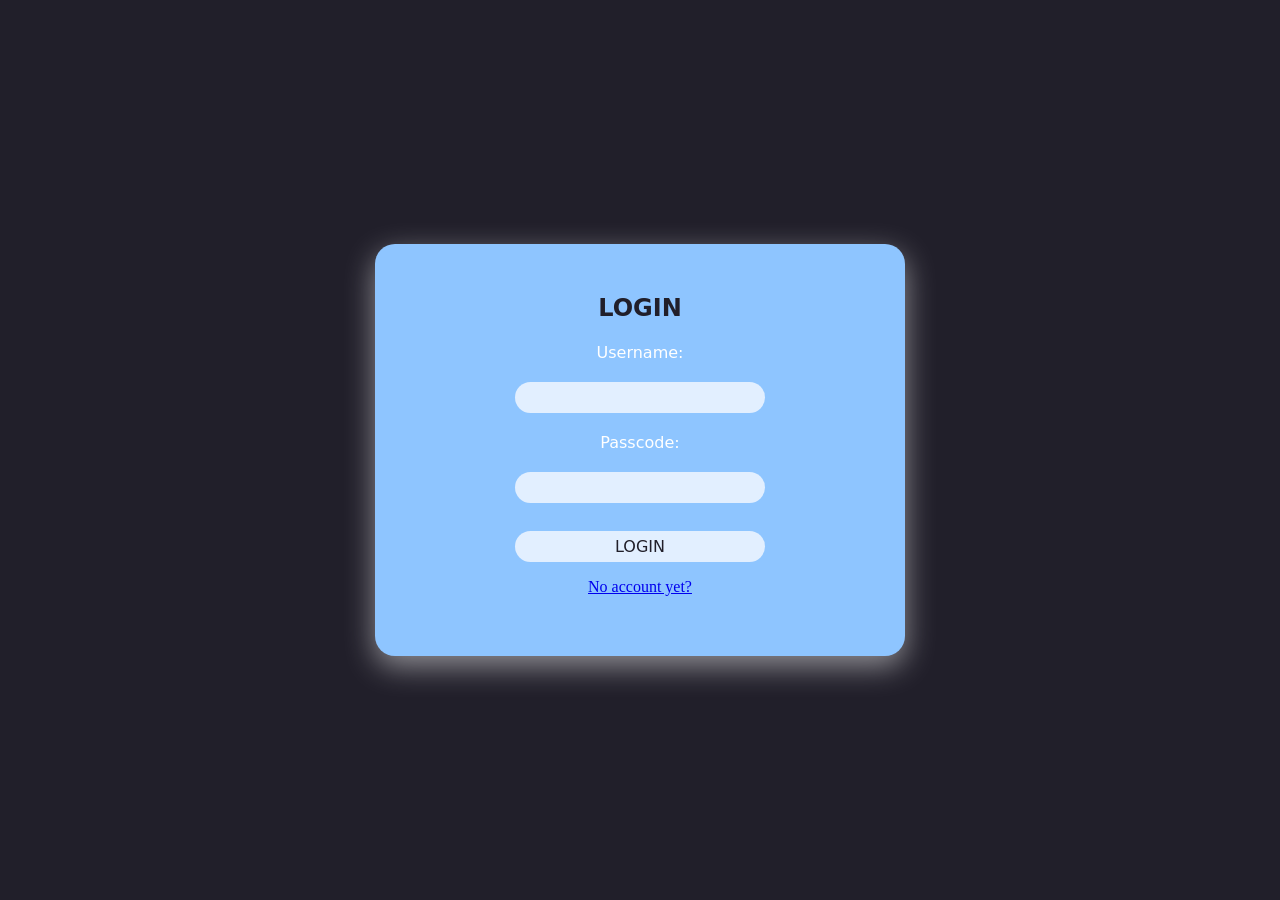
<file: templates/login.html>
<!DOCTYPE html>
<html lang="en">

<head>
    <meta charset="UTF-8">
    <meta name="viewport" content="width=device-width, initial-scale=1.0">
    <title>Login</title>
    <link rel="stylesheet" href="/static/style.css">
    <link href="https://fonts.googleapis.com/css2?family=Anton&display=swap" rel="stylesheet">
</head>

<body>
    <div class="card">
        <h1 class="titles"> Login </h1>
        <hr>
        <div class="form-container">
            <form action="/login" method="POST">

                <div>
                    <span class="field-label">Username:</span>
                    <input class="input-field" type="text" name="username" required autocomplete="off">
                </div>

                <div>
                    <span class="field-label">Passcode:</span>
                    <input class="input-field" type="password" name="password" required>
                </div>
                <hr>
                <button class="submit" type="submit">LOGIN</button>
            </form>
            <a href="/register">No account yet?</a>
        </div>
    </div>
</body>

</html>
</file>
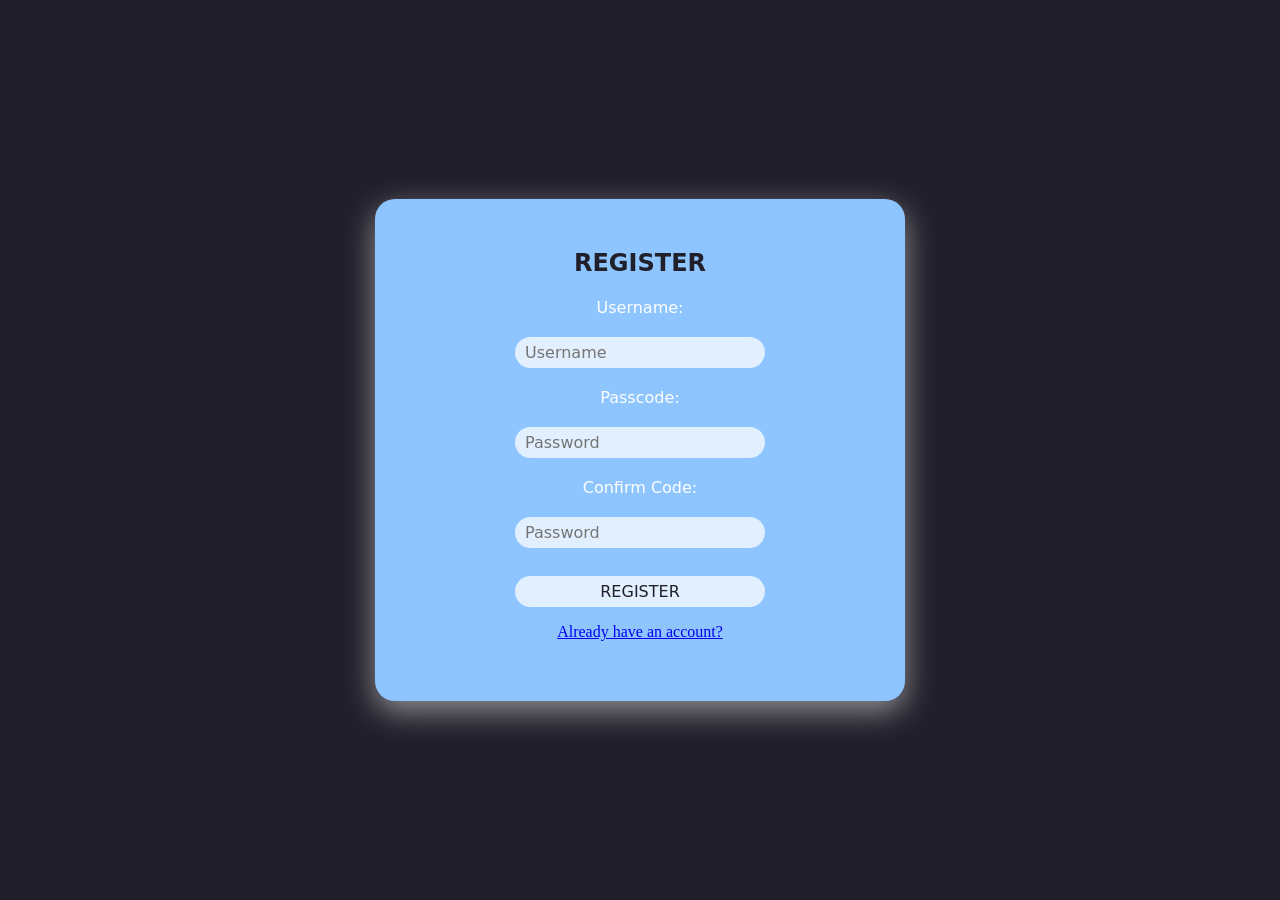
<file: templates/register.html>
<!DOCTYPE html>
<html lang="en">

<head>
    <meta charset="UTF-8">
    <meta name="viewport" content="width=device-width, initial-scale=1.0">
    <title>Login</title>
    <link rel="stylesheet" href="/static/style.css">
    <link href="https://fonts.googleapis.com/css2?family=Anton&display=swap" rel="stylesheet">
</head>

<body>
    <div class="card">
        <h1 class="titles"> Register </h1>
        <hr>
        <div class="form-container">
            <form action="/register" method="POST">

                <div>
                    <span class="field-label">Username:</span>
                    <input class="input-field" id="username" name="new_username" type="text" autocomplete="off" autofocus
                        placeholder="Username" required>
                </div>

                <div>
                    <span class="field-label">Passcode:</span>
                    <input class="input-field" id="password" name="new_password" type="password" autocomplete="off"
                        placeholder="Password" oninput="validatePassword()" required>
                </div>

                <div>
                    <span class="field-label">Confirm Code:</span>
                    <input class="input-field" id="confirmation" name="confirmation" type="password" autocomplete="off"
                        placeholder="Password" oninput="validatePassword()" required>
                    <span id="message"></span>
                </div>
                <hr>
                <button class="submit" type="submit">REGISTER</button>
            </form>
            <a href="/login">Already have an account?</a>
        </div>
    </div>

    <script>
        function validatePassword() {
            var pass = document.getElementById('password').value;
            var confirmPass = document.getElementById('confirmation').value;
            var message = document.getElementById('message');

            if (pass === "" && confirmPass === "") {
                message.innerHTML = "";
            }
            if (pass === confirmPass) {
                message.style.color = '#2ecc71'; // Designer green
                message.innerHTML = '✓ Passwords match';
            }
            else {
                message.style.color = '#ff7675'; // Your theme red
                message.innerHTML = '✗ Passwords do not match';
            }
        }
    </script>
</body>
</html>
</file>
<file: static/style.css>
:root {
    --blue : #8ec5ff;
    --orange : #ffa852;
    --desatblue : #211f2a;
    --bluewhite : #e2efff;
    --font : system-ui,
        -apple-system,
        BlinkMacSystemFont,
        'Segoe UI',
        Roboto,
        Oxygen,
        Ubuntu,
        Cantarell,
        'Open Sans',
        'Helvetica Neue',
        sans-serif;
}

body {
    margin: 0;
    display: flex;
    justify-content: center;
    align-items: center;
    min-height: 100vh;
    background-color: var(--desatblue);
}

.card {
    display: flex;
    width: 50vh;
    height: auto;
    flex-direction: column;
    justify-content: center;
    padding: 40px;
    border-color: var(--blue);
    border-width: 5px;
    background: var(--blue);
    border-radius: 20px;
    box-shadow: 0 10px 30px #ffffff80;
}

ul {
    list-style: none;
}

.button-container {
    display: inline-block;
    vertical-align: middle;
}

.circle-button {
    width: 10px;
    height: 10px;
    border-radius: 50%;
    border-color: var(--desatblue);
    border-width: 3px;
    background-color: var(--blue);
    cursor: pointer;
    display: inline-block;
    vertical-align: middle;
    padding: 7.5px;
    margin-right: 10px
}

.list {
    display: flex;
    justify-content: left !important;
    align-items: center;
    text-align: left !important;
    font-size: medium;
    font-weight: 400;
    text-transform: capitalize;
    font-family: var(--font);
}

.titles {
    display: flex;
    justify-content: center !important;
    align-items: center;
    text-align: center !important;
    margin-top: 10px;
    margin-bottom: 5px;
    margin-left: auto;
    margin-right: auto;
    text-transform: uppercase;
    font-size: x-large;
    font-weight: bold;
    font-family: var(--font);
    color: var(--desatblue);
}

/* --- Core Container --- */
.chat-stream-container {
    display: flex;
    flex-direction: column;
    gap: 16px;
    margin-bottom: 20px;
    width: 100%;
}

/* --- Row Alignments --- */
.chat-row {
    display: flex;
    width: 100%;
}

.user-alignment {
    justify-content: flex-end;
}

.system-alignment {
    justify-content: flex-start;
}

/* --- Base Bubble Styles --- */
.chat-bubble {
    position: relative;
    padding: 12px 18px;
    border-radius: 14px;
    font-size: 1rem;
    max-width: 85%;
    display: flex;
    align-items: center;
    gap: 10px;
    box-shadow: 0 4px 15px rgba(0, 0, 0, 0.05);
}

.chat-sender {
    font-weight: bold;
}

/* --- User Bubble & Arrow (Right) --- */
.msg-user {
    background-color: var(--bluewhite);
    /* Matching your blue panel tint */
    color: var(--desatblue);
    border-top-right-radius: 2px;
}

.msg-user::after {
    content: "";
    position: absolute;
    right: -8px;
    top: 0;
    width: 0;
    height: 0;
    border-top: 12px solid ;
    border-right: 8px solid transparent;
}

/* --- System Bubble & Arrow (Left) --- */
.msg-system {
    background-color: #2b5c8f;
    /* Contrasting background shade */
    color: white;
    border-top-left-radius: 2px;
    box-shadow: 0 4px 15px rgba(0, 0, 0, 0.05);
}

.msg-system::after {
    content: "";
    position: absolute;
    left: -8px;
    top: 0;
    width: 0;
    height: 0;
    border-top: 12px solid #cfdfff;
    border-left: 8px solid transparent;
}

/* --- Interactive Elements --- */
.button-container {
    display: flex;
    align-items: center;
}

/* Custom Protocol Check Circle */
.circle-button {
    width: 18px;
    height: 18px;
    border: 2px solid #2b5c8f;
    border-radius: 50%;
    background: transparent;
    cursor: pointer;
    transition: background-color 0.2s ease, transform 0.1s ease;
    padding: 0;
}

.circle-button:hover {
    background-color: #2b5c8f;
    transform: scale(1.1);
}

/* Pulsing Status Orb indicator */
.status-icon {
    display: inline-block;
    font-weight: bold;
    animation: pulse-gear 2s infinite ease-in-out;
}

@keyframes pulse-gear {
    0% {
        transform: scale(1);
        opacity: 0.7;
    }

    50% {
        transform: scale(1.15);
        opacity: 1;
    }

    100% {
        transform: scale(1);
        opacity: 0.7;
    }
}

.message-container form {
    display: flex;
    flex-direction: row !important;
    /* Forces layout to read left-to-right */
    align-items: center;
    /* Vertical alignment sweet spot */
    justify-content: space-between;
    /* Pushes child content apart neatly */
    gap: 8px;
    /* Clean spacing gap between text and button */
    width: 100%;
    /* Spans the entire width of your UI card */
    box-sizing: border-box;
}

/* 2. THE CHAT INPUT LINE */
.message {
    -webkit-appearance: none;
    -moz-appearance: none;
    appearance: none;

    background-color: var(--bluewhite) !important;
    background: var(--bluewhite) !important;
    border: none;
    border-radius: 14px;

    color: var(--desatblue);
    font-family: var(--font);
    font-size: 1rem;
    width: 40vh;
    outline: none;

    /* Subtle adjustment: symmetric horizontal padding, small vertical padding */
    padding: 6px 10px;
    box-sizing: border-box;
    flex-grow: 1;
    /* Tells the input box to eat up 100% of the leftover empty row room */
    width: 80%;
    /* Changes from a rigid '250px' to a responsive fluid base percentage */
    min-width: 50px;
    /* Ensures padding doesn't break layout math */
}

/* 3. THE SEND BUTTON */
.send-btn {
    background-color: var(--desatblue);
    border: none;
    border-radius: 50%;

    /* 🌟 FIX: Bumped size up slightly to 32px so the 24px SVG has room to breathe */
    width: 32px;
    height: 32px;

    display: inline-flex;
    /* Better for maintaining inner button alignments */
    align-items: center;
    justify-content: center;
    cursor: pointer;
    transition: background-color 0.3s ease, transform 0.2s;
    outline: none;
    padding: 0;

    flex-shrink: 0;
    /* Wipes default button paddings that cause offsets */
}

/* 4. THE ICON INSIDE */
.send-btn svg {
    width: 20px;
    /* 🌟 FIX: Scaled down slightly to look beautifully balanced inside a 32px circle */
    height: 20px;
    fill: white;
    transform: rotate(-10deg);
    transition: transform 0.3s ease;
    display: block;
    /* Wipes default inline spacing bugs */
}

/* Hover & Active States */
.send-btn:hover {
    background-color: var(--orange);
}

.send-btn:hover svg {
    transform: rotate(0deg) scale(1.1);
}

.send-btn:active {
    transform: scale(0.9);
}

/* Label styling to match your typewriter vibe */
.field-label {
    color: #ffffff;
    font-family: var(--font);
    font-size: 1rem;
    margin-right: 1rem;
    margin-left: 1rem;
}

hr {
    background-color: transparent;
    background: none;
    color: transparent;
    border: none;
}

.submit {
    -webkit-appearance: none;
    -moz-appearance: none;
    appearance: none;

    background-color: var(--bluewhite);
    background: var(--bluewhite) !important;
    border: none;
    border-radius: 20px;

    color: var(--desatblue);
    font-family: var(--font);
    font-size: 1rem;
    width: 250px;
    outline: none;
    transition: background-color 0.2s ease, transform 0.1s ease;

    /* Subtle adjustment: symmetric horizontal padding, small vertical padding */
    padding: 6px 10px;
    box-sizing: border-box;
}

.submit:hover {
    transform: scale(1.1);
    fill: var(--bluewhite);
}

.form-container {
    display: flex;
    flex-direction: column;
    gap: 16px;
    margin-bottom: 20px;
    width: 100%;
    justify-content: center !important;
    align-items: center !important;
    justify-items: center !important;
    align-content: center;
    text-align: center;
}

.input-field {
    -webkit-appearance: none;
    -moz-appearance: none;
    appearance: none;

    display: flex;
    flex-direction: collumn;

    background-color: var(--bluewhite);
    background: var(--bluewhite) !important;
    border: none;
    border-radius: 20px;
    margin: 20px;

    color: var(--desatblue);
    font-family: var(--font);
    font-size: 1rem;
    width: 250px;
    outline: none;
    transition: background-color 0.2s ease, transform 0.1s ease;

    /* Subtle adjustment: symmetric horizontal padding, small vertical padding */
    padding: 6px 10px;
    box-sizing: border-box;
}
</file>
